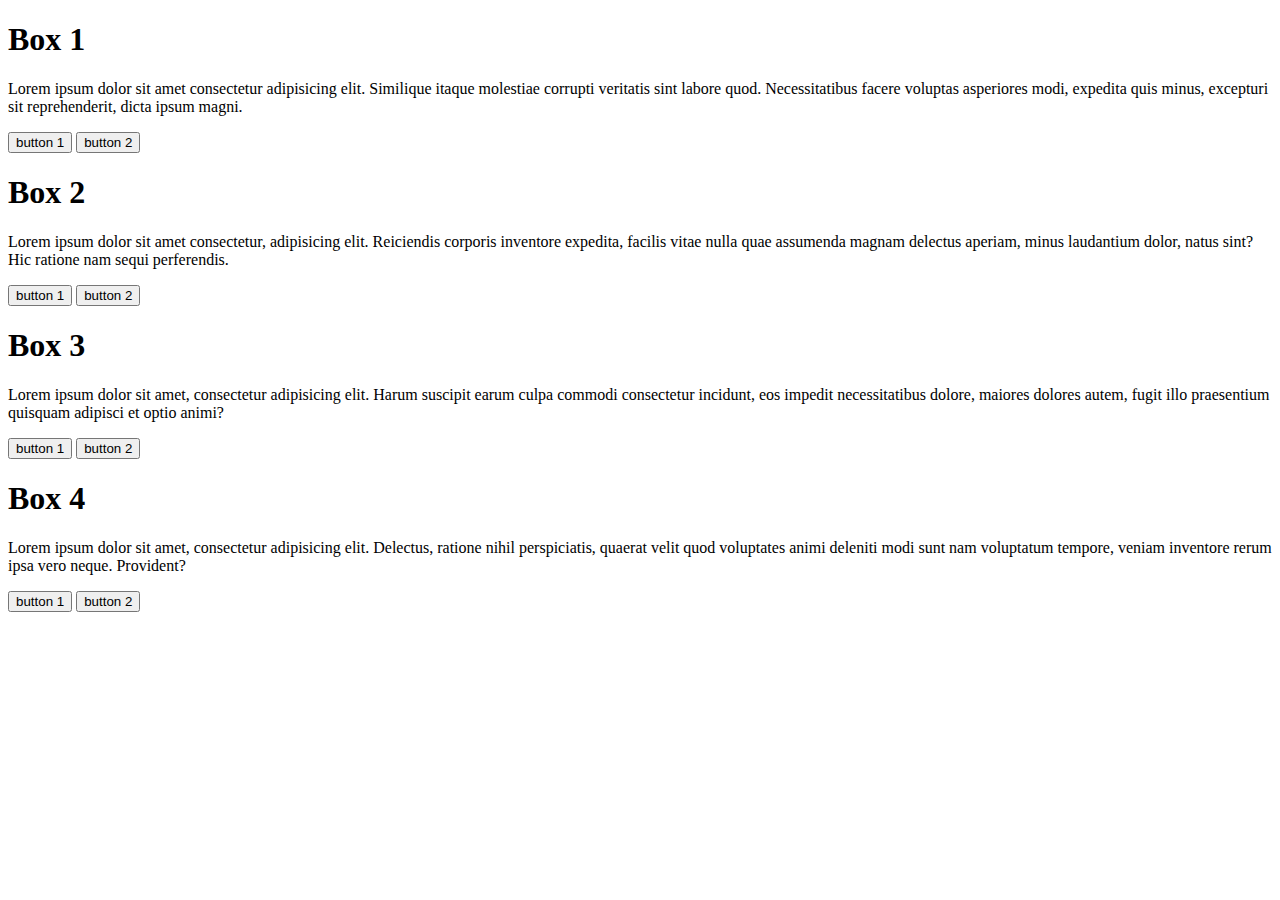
<file: 02_sass_variables/index.html>
<!DOCTYPE html>
<html lang="en">
<head>
    <meta charset="UTF-8">
    <meta http-equiv="X-UA-Compatible" content="IE=edge">
    <meta name="viewport" content="width=device-width, initial-scale=1.0">
    <link rel="stylesheet" href="styles.css">
    <title>Document</title>
</head>
<body>
    <main>
        <section>
            <h1>Box 1</h1>
            <p>Lorem ipsum dolor sit amet consectetur adipisicing elit. Similique itaque molestiae corrupti veritatis sint labore quod. Necessitatibus facere voluptas asperiores modi, expedita quis minus, excepturi sit reprehenderit, dicta ipsum magni.</p>
            <div class="buttons">
                <button>button 1</button>
                <button>button 2</button>
            </div>
        </section>
        <section>
            <h1>Box 2</h1>
            <p>Lorem ipsum dolor sit amet consectetur, adipisicing elit. Reiciendis corporis inventore expedita, facilis vitae nulla quae assumenda magnam delectus aperiam, minus laudantium dolor, natus sint? Hic ratione nam sequi perferendis.</p>
            <div class="buttons">
                <button>button 1</button>
                <button>button 2</button>
            </div>
        </section>
        <section>
            <h1>Box 3</h1>
            <p>Lorem ipsum dolor sit amet, consectetur adipisicing elit. Harum suscipit earum culpa commodi consectetur incidunt, eos impedit necessitatibus dolore, maiores dolores autem, fugit illo praesentium quisquam adipisci et optio animi?</p>
            <div class="buttons">
                <button>button 1</button>
                <button>button 2</button>
            </div>
        </section>
        <section>
            <h1>Box 4</h1>
            <p>Lorem ipsum dolor sit amet, consectetur adipisicing elit. Delectus, ratione nihil perspiciatis, quaerat velit quod voluptates animi deleniti modi sunt nam voluptatum tempore, veniam inventore rerum ipsa vero neque. Provident?</p>
            <div class="buttons">
                <button>button 1</button>
                <button>button 2</button>
            </div>
        </section>
    </main>
</body>
</html>
</file>
<file: 02_sass_variables/styles.css>

</file>
